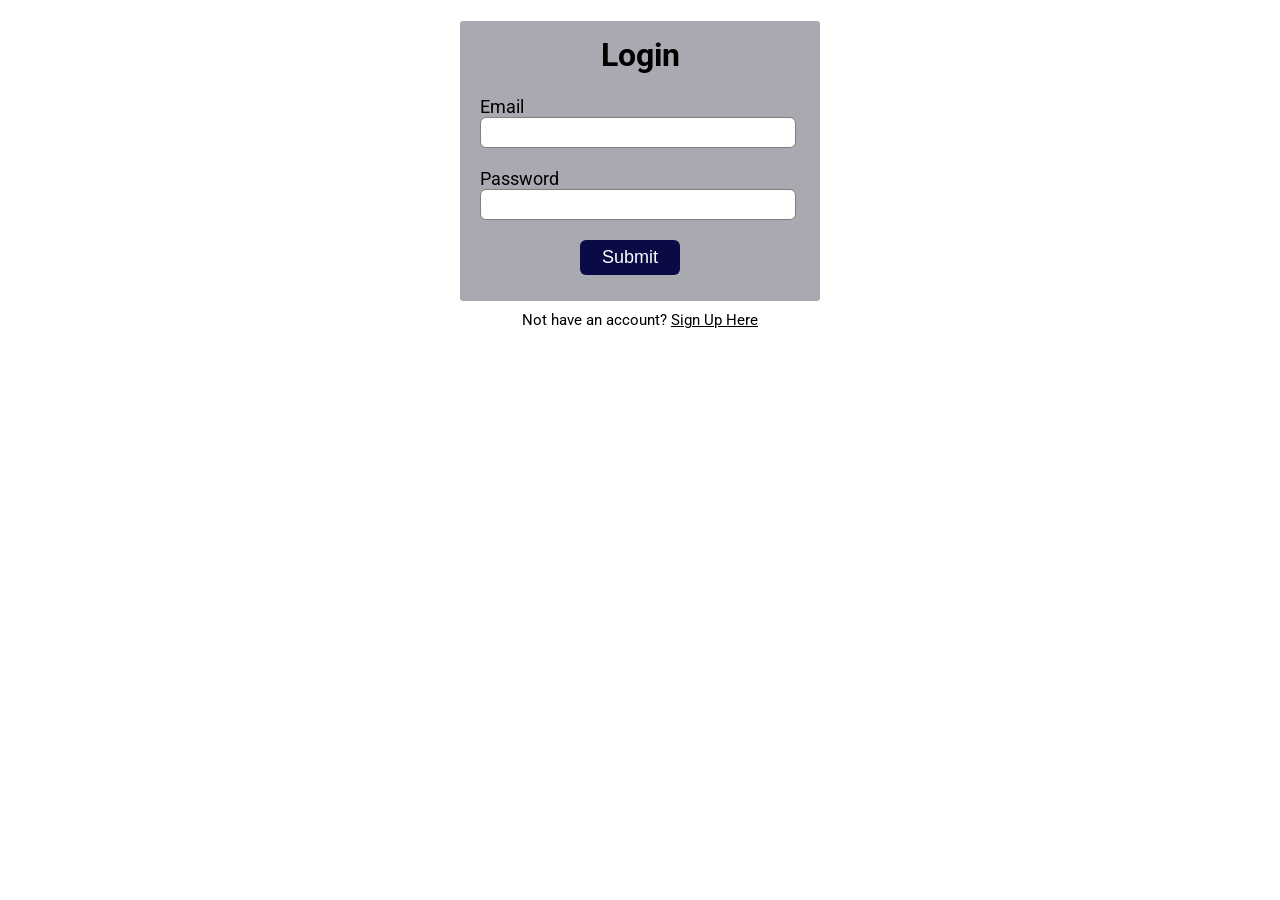
<file: view/index.html>
<!DOCTYPE html>
<html lang="en">
  <head>
    <title>Login</title>
    <link rel="stylesheet" href="css/login.css" />
    <link
      href="https://fonts.googleapis.com/css2?family=Roboto:wght@300&display=swap" rel="stylesheet"
    />
  </head>
  <body>
    <div class="login-box">
      <h1>Login</h1>
      <form>
        <label>Email</label>
        <input type="email" id = "email" />
        <label>Password</label>
        <input type="password" id = "pw" />
        <input type="button" value="Submit" onclick="login()" />
    </form>
    </div>
    <p class="para-2">
      Not have an account? <a href="signup.html">Sign Up Here</a>
    </p>
    <script src="js/login.js"></script>
  </body>
</html>
</file>
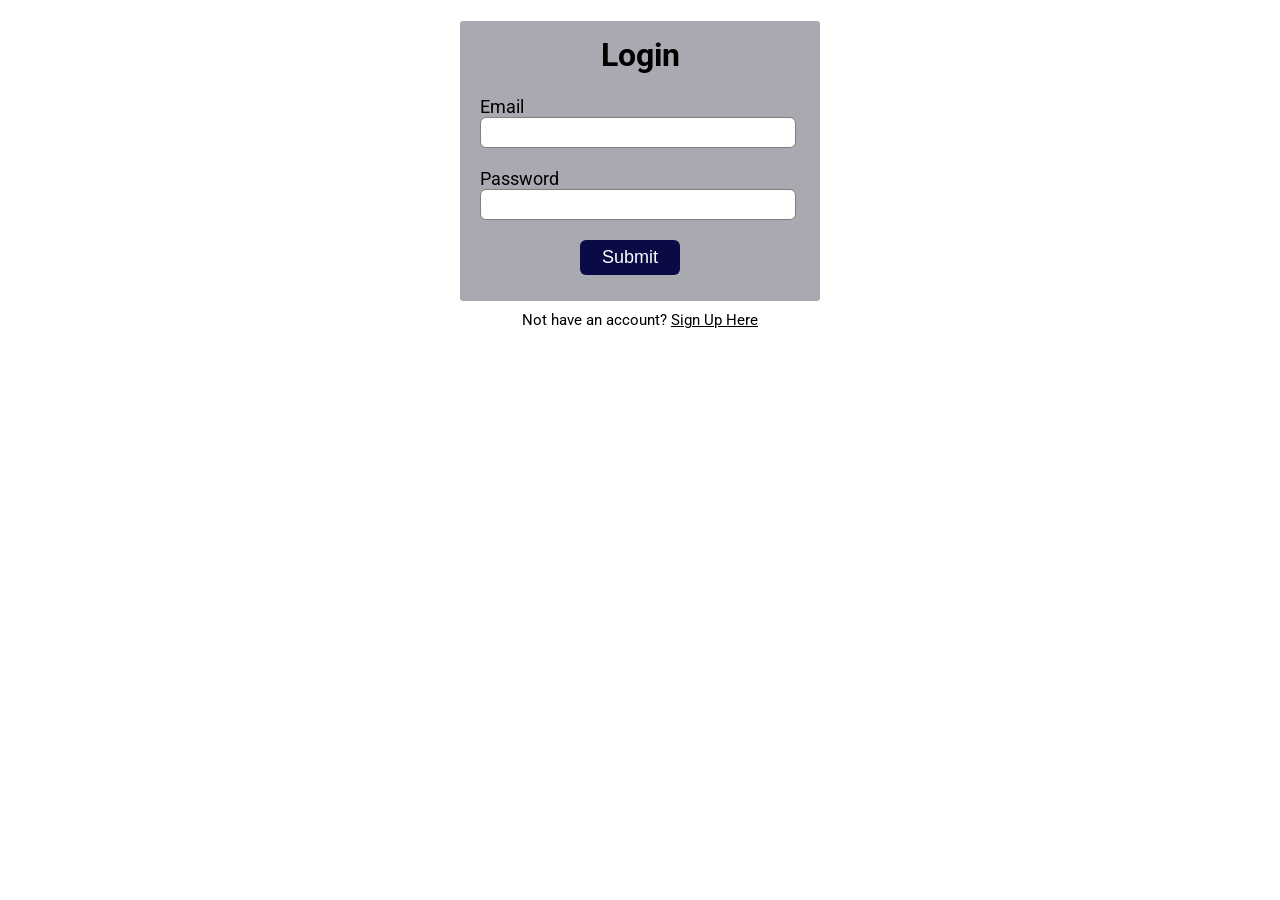
<file: myapp/view/index.html>
<!DOCTYPE html>
<html lang="en">
  <head>
    <title>Login</title>
    <link rel="stylesheet" href="css/login.css" />
    <link
      href="https://fonts.googleapis.com/css2?family=Roboto:wght@300&display=swap" rel="stylesheet"
    />
  </head>
  <body>
    <div class="login-box">
      <h1>Login</h1>
      <form>
        <label>Email</label>
        <input type="email" id = "email" />
        <label>Password</label>
        <input type="password" id = "pw" />
        <input type="button" value="Submit" onclick="login()" />
    </form>
    </div>
    <p class="para-2">
      Not have an account? <a href="signup.html">Sign Up Here</a>
    </p>
    <script src="js/login.js"></script>
  </body>
</html>
</file>
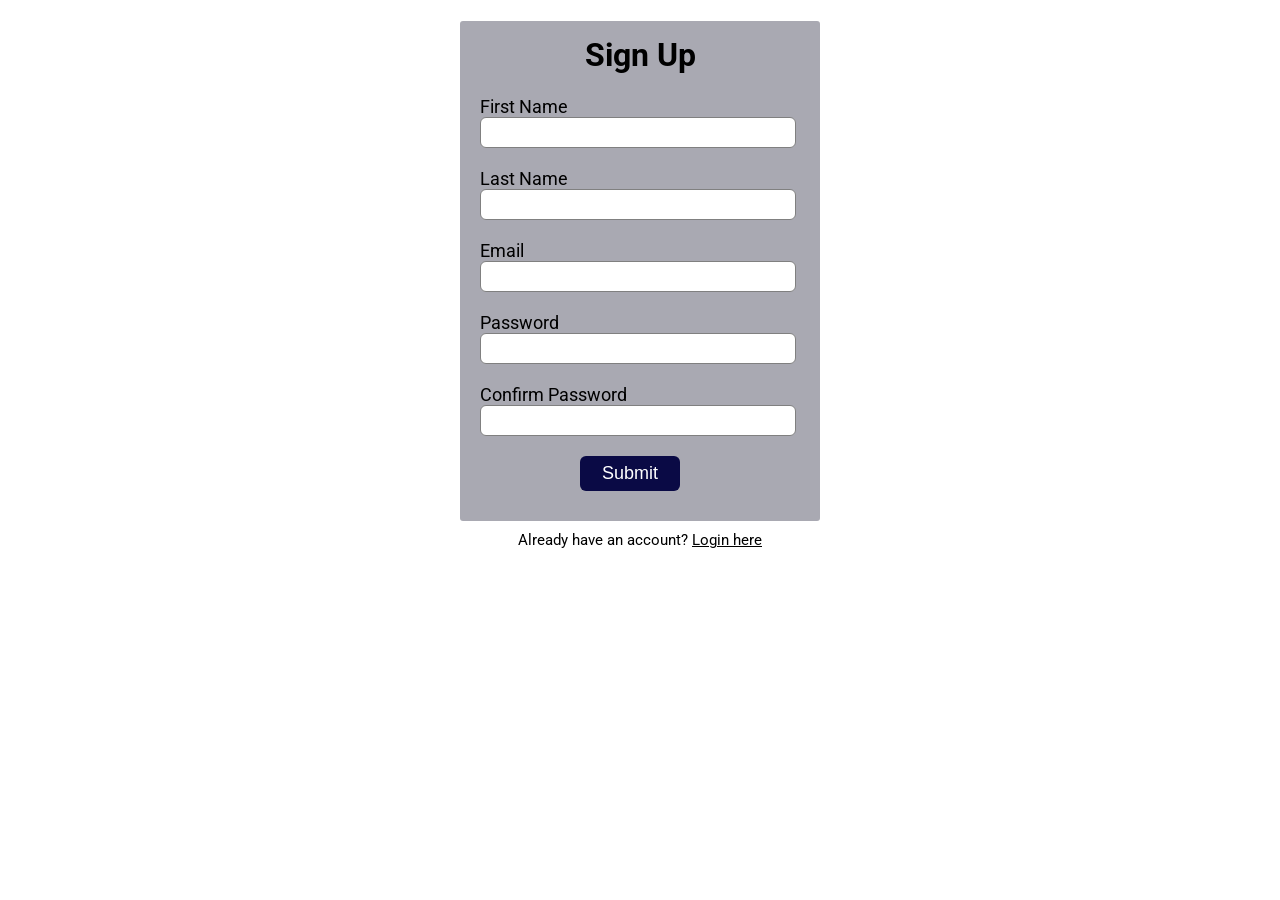
<file: view/signup.html>
<!DOCTYPE html>
<html lang="en">
  <head>
    <title>Sign Up </title>
    <link rel="stylesheet" href="css/login.css" />
    <link
      href="https://fonts.googleapis.com/css2?family=Roboto:wght@300&display=swap"
      rel="stylesheet"
    />
  </head>
  <body>
    <div class="signup-box">
      <h1>Sign Up</h1>
      <form>
        <label>First Name</label>
        <input type="text" id ="fname" placeholder="" required/>
        <label>Last Name</label>
        <input type="text" id = "lname" placeholder="" />
        <label>Email</label>
        <input type="email" id = "email"placeholder="" required/>
        <label>Password</label>
        <input type="password" id="pw1" placeholder="" required/>
        <label>Confirm Password</label>
        <input type="password" id="pw2" placeholder="" required/>
        <input type="button" onclick="signUp()" value="Submit" />
    </form>
    </div>
    <p class="para-2">
      Already have an account? <a href="index.html">Login here</a>
    </p>
    <script src="js/signup.js"></script>
  </body>
</html>
</file>
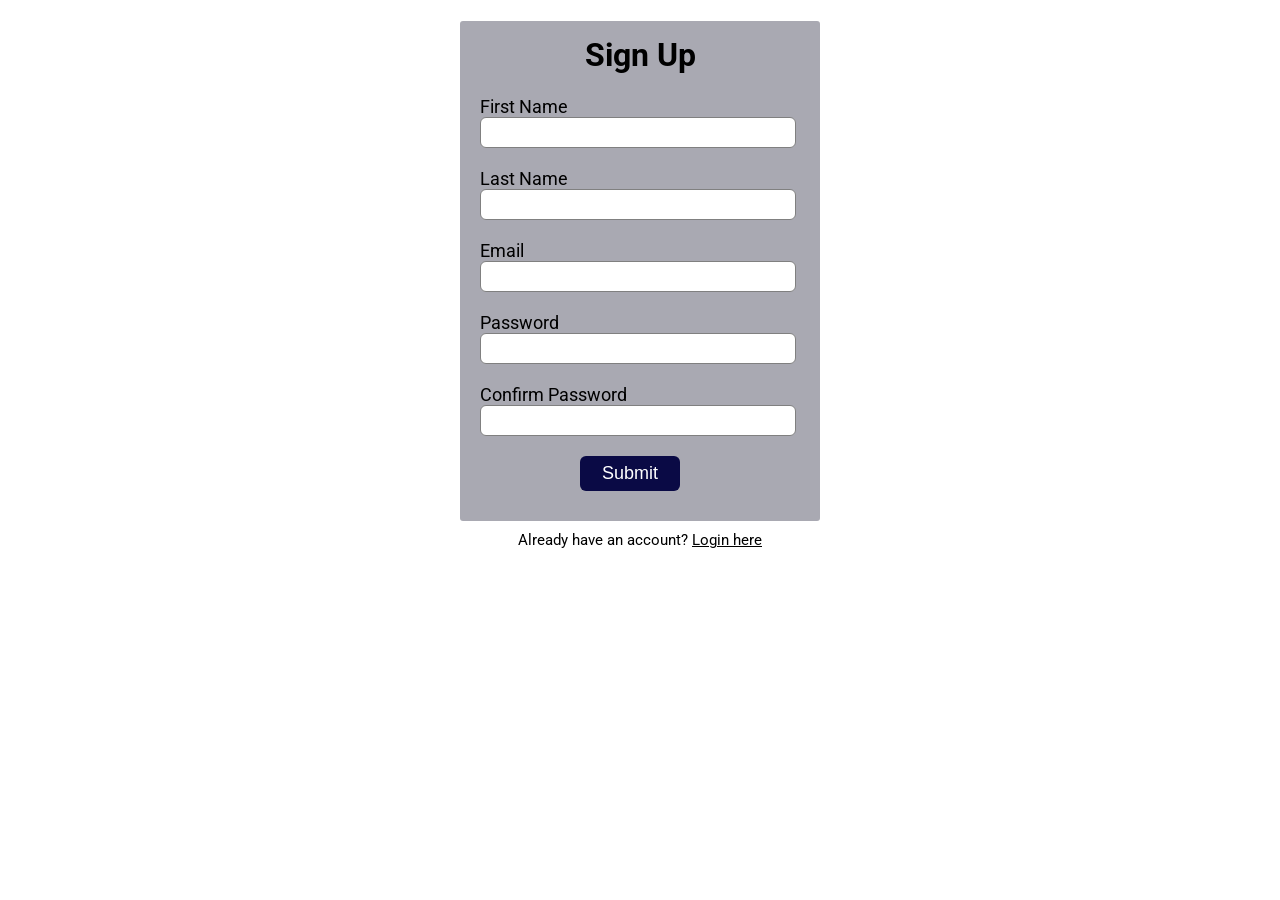
<file: myapp/view/signup.html>
<!DOCTYPE html>
<html lang="en">
  <head>
    <title>Sign Up </title>
    <link rel="stylesheet" href="css/login.css" />
    <link
      href="https://fonts.googleapis.com/css2?family=Roboto:wght@300&display=swap"
      rel="stylesheet"
    />
  </head>
  <body>
    <div class="signup-box">
      <h1>Sign Up</h1>
      <form>
        <label>First Name</label>
        <input type="text" id ="fname" placeholder="" required/>
        <label>Last Name</label>
        <input type="text" id = "lname" placeholder="" />
        <label>Email</label>
        <input type="email" id = "email"placeholder="" required/>
        <label>Password</label>
        <input type="password" id="pw1" placeholder="" required/>
        <label>Confirm Password</label>
        <input type="password" id="pw2" placeholder="" required/>
        <input type="button" onclick="signUp()" value="Submit" />
    </form>
    </div>
    <p class="para-2">
      Already have an account? <a href="index.html">Login here</a>
    </p>
    <script src="js/signup.js"></script>
  </body>
</html>
</file>
<file: view/css/login.css>
body {
    background-color: #ffffff;
    font-family: "Roboto", sans-serif;
  }
  
  .signup-box {
    width: 360px;
    height: 500px;
    margin: auto;
    background-color:rgb(169, 169, 178);
    border-radius: 3px;
  }
  
  .login-box {
    width: 360px;
    height: 280px;
    margin: auto;
    border-radius: 3px;
    background-color: rgb(169, 169, 178);
  }
  
  h1 {
    text-align: center;
    padding-top: 15px;
  }
  
  h4 {
    text-align: center;
  }
  
  form {
    width: 300px;
    margin-left: 20px;
  }
  
  form label {
    display: flex;
    margin-top: 20px;
    font-size: 18px;
  }
  
  form input {
    width: 100%;
    padding: 7px;
    border: none;
    border: 1px solid gray;
    border-radius: 6px;
    outline: none;
  }
  input[type="button"] {
    width: 100px;
    height: 35px;
    margin-top: 20px;
    margin-left: 100px;
    border: none;
    background-color: rgb(10, 10, 69);
    color: white;
    font-size: 18px;
  }
  p {
    text-align: center;
    padding-top: 20px;
    font-size: 15px;
  }
  .para-2 {
    text-align: center;
    color: #000000;
    font-size: 15px;
    margin-top: -10px;
  }
  .para-2 a {
    color: #000000;
  }
</file>
<file: myapp/view/css/login.css>
body {
    background-color: #ffffff;
    font-family: "Roboto", sans-serif;
  }
  
  .signup-box {
    width: 360px;
    height: 500px;
    margin: auto;
    background-color:rgb(169, 169, 178);
    border-radius: 3px;
  }
  
  .login-box {
    width: 360px;
    height: 280px;
    margin: auto;
    border-radius: 3px;
    background-color: rgb(169, 169, 178);
  }
  
  h1 {
    text-align: center;
    padding-top: 15px;
  }
  
  h4 {
    text-align: center;
  }
  
  form {
    width: 300px;
    margin-left: 20px;
  }
  
  form label {
    display: flex;
    margin-top: 20px;
    font-size: 18px;
  }
  
  form input {
    width: 100%;
    padding: 7px;
    border: none;
    border: 1px solid gray;
    border-radius: 6px;
    outline: none;
  }
  input[type="button"] {
    width: 100px;
    height: 35px;
    margin-top: 20px;
    margin-left: 100px;
    border: none;
    background-color: rgb(10, 10, 69);
    color: white;
    font-size: 18px;
  }
  p {
    text-align: center;
    padding-top: 20px;
    font-size: 15px;
  }
  .para-2 {
    text-align: center;
    color: #000000;
    font-size: 15px;
    margin-top: -10px;
  }
  .para-2 a {
    color: #000000;
  }
</file>
